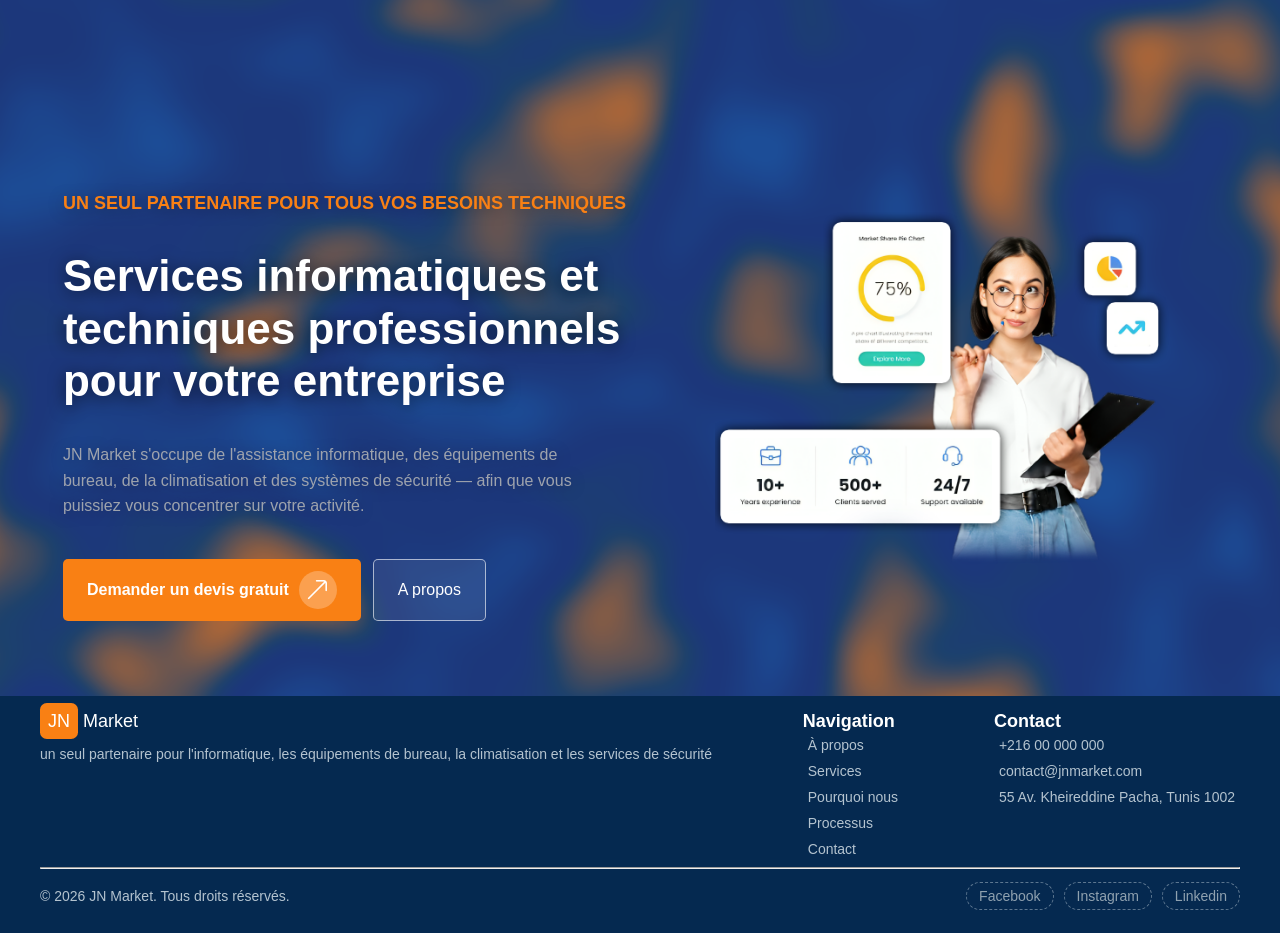
<file: index.html>
<!doctype html>
<html lang="fr">
  <head>
    <meta charset="UTF-8" />
    <meta name="viewport" content="width=device-width, initial-scale=1.0" />
    <title>JN Market — Services informatiques & techniques à Tunis</title>
    <meta
      name="description"
      content="Assistance informatique, équipements de bureau, climatisation et systèmes de sécurité à Tunis — pour entreprises, bureaux, écoles, hôtels et particuliers."
    />
    <!-- Open Graph (Facebook, WhatsApp, LinkedIn…) -->
    <meta property="og:type" content="website" />
    <meta property="og:locale" content="fr_FR" />
    <meta property="og:site_name" content="JN Market" />
    <meta
      property="og:title"
      content="JN Market — Services informatiques & techniques à Tunis"
    />
    <meta
      property="og:description"
      content="Assistance informatique, équipements de bureau, climatisation et systèmes de sécurité à Tunis — pour entreprises, bureaux, écoles, hôtels et particuliers."
    />
    <meta property="og:image" content="assets/images/analytics.png" />
    <meta property="og:image:width" content="2100" />
    <meta property="og:image:height" content="2100" />
    <!-- replace og:url with the real domain once it exists:
         <meta property="og:url" content="https://www.votre-domaine.com/" /> -->
    <meta name="theme-color" content="#052950" />
    <link rel="icon" type="image/svg+xml" href="assets/favicon.svg" />
    <!-- structured data: real business info from the site; phone/email are the
         currently published values — swap in the real ones when available -->
    <script type="application/ld+json">
      {
        "@context": "https://schema.org",
        "@type": "LocalBusiness",
        "name": "JN Market",
        "description": "Assistance informatique, équipements de bureau, climatisation et systèmes de sécurité pour entreprises, bureaux, écoles, hôtels et particuliers.",
        "image": "assets/images/analytics.png",
        "address": {
          "@type": "PostalAddress",
          "streetAddress": "55 Av. Kheireddine Pacha",
          "addressLocality": "Tunis",
          "postalCode": "1002",
          "addressCountry": "TN"
        },
        "telephone": "+216 00 000 000",
        "email": "contact@jnmarket.com"
      }
    </script>
    <!-- bump the ?v= version after editing any css file so browsers re-download it -->
    <link rel="stylesheet" href="css/style.css?v=27" />
    <link rel="stylesheet" href="css/responsive.css?v=23" />
    <link rel="stylesheet" href="assets/icons/css/uicons-regular-rounded.css?v=23" />
  </head>
  <body>
    <a class="skip-link" href="#page">Aller au contenu</a>
    <div class="bg-image-wrap" aria-hidden="true">
      <img
        class="bg-image"
        id="bg-image"
        src="assets/images/background.png"
        alt=""
        draggable="false"
      />
      <div class="bg-veil"></div>
    </div>
    <header class="site-header">
      <div class="container">
        <h1 class="brand"><span>JN</span> Market</h1>
        <nav class="nav-pill" aria-label="Menu principal">
          <p class="nav-drawer-title">Menu</p>
          <ul>
            <li><a href="#about">À propos</a></li>
            <li><a href="#service">Services</a></li>
            <li><a href="#why">Pourquoi nous</a></li>
            <li><a href="#process">Processus</a></li>
            <li><a href="#contact">Contact</a></li>
          </ul>
        </nav>
        <div class="nav-actions">
          <button type="button" class="nav-cta" id="nav-cta">
            Contactez-nous
            <span class="cta-arrow" aria-hidden="true"
              ><span class="fi-rr-arrow-up-right icon"></span
            ></span>
          </button>
          <button
            type="button"
            class="nav-phone"
            id="nav-phone"
            aria-label="Contactez-nous"
          >
            <span class="fi-rr-phone-call" aria-hidden="true"></span>
          </button>
          <button
            type="button"
            class="nav-toggle"
            aria-label="Ouvrir le menu"
            aria-expanded="false"
          >
            <span class="fi-rr-menu-burger"></span>
          </button>
        </div>
      </div>
    </header>

    <main id="page" tabindex="-1">
      <div id="main-page"></div>
      <div id="sub-pages"></div>
      <div
        id="popout-form"
        class="popout"
        role="dialog"
        aria-modal="true"
        aria-labelledby="form-title"
        aria-describedby="form-desc"
      ></div>
    </main>

    <footer class="site-footer">
      <div class="container">
        <div>
          <p class="brand"><span>JN</span> Market</p>
          <p>
            un seul partenaire pour l'informatique, les équipements de bureau,
            la climatisation et les services de sécurité
          </p>
        </div>
        <div>
          <h2>Navigation</h2>
          <nav>
            <ul>
              <li><a href="#about">À propos</a></li>
              <li><a href="#service">Services</a></li>
              <li><a href="#why">Pourquoi nous</a></li>
              <li><a href="#process">Processus</a></li>
              <li><a href="#contact">Contact</a></li>
            </ul>
          </nav>
        </div>
        <div>
          <h2>Contact</h2>
          <nav>
            <ul>
              <li><a href="tel:+21600000000">+216 00 000 000</a></li>
              <li><a href="mailto:contact@jnmarket.com">contact@jnmarket.com</a></li>
              <li>
                <a
                  href="https://www.google.com/maps/search/?api=1&query=55+Av.+Kheireddine+Pacha%2C+Tunis+1002"
                  target="_blank"
                  rel="noopener"
                  >55 Av. Kheireddine Pacha, Tunis 1002</a
                >
              </li>
            </ul>
          </nav>
        </div>
      </div>
      <hr />
      <div class="container">
        <p>© 2026 JN Market. Tous droits réservés.</p>
        <!-- Réseaux sociaux : remplacer par les vraies URLs des profils
             quand elles seront fournies (aucune URL inventée) -->
        <nav aria-label="Réseaux sociaux">
          <ul>
            <li>
              <span class="social-link" title="Profil à venir">facebook</span>
            </li>
            <li>
              <span class="social-link" title="Profil à venir">instagram</span>
            </li>
            <li>
              <span class="social-link" title="Profil à venir">linkedin</span>
            </li>
          </ul>
        </nav>
      </div>
    </footer>
    <script src="js/script.js?v=28"></script>

  </body>
</html>
</file>
<file: css/style.css>
/* ============================================================
   GLOBAL / RESET
   ============================================================ */

*,
*::before,
*::after {
  box-sizing: border-box;
}

/* ============================================================
   VARIABLES
   ============================================================ */

:root {
  --secondary: #f98014;
  --primary: #052950;
  --text-muted: #9ea3ad;
  --general-border: 1px solid #d9dfe8;
  --hover-border: 1px solid #5b7191;
  --general-radius: 20px;
  --translate-hover: translateY(-6px);
  --translate-active: translateY(-3px);
  /* only visual props — animating `all` can force layout/paint work;
     each needs its own duration (commas split transitions, and a
     property without a duration falls back to 0s) */
  --general-transition: transform 0.25s ease, background-color 0.25s ease, color 0.25s ease, border-color 0.25s ease, box-shadow 0.25s ease, opacity 0.25s ease, text-decoration-color 0.25s ease;
  --general-shadow: 0 3px 8px rgba(0, 0, 0, 0.3);
  /* soft white glow behind cards/lists; strengthens on hover */
  --white-shadow: 0 0 22px rgba(255, 255, 255, 0.2);
  --white-shadow-hover: 0 0 32px rgba(255, 255, 255, 0.45);
  --flip-duration: 0.65s;
  --badge-fade: 0.3s;
}

/* skip-to-content link: hidden until focused (keyboard users) */
.skip-link {
  position: absolute;
  top: -100px;
  left: 16px;
  z-index: 1000;
  padding: 10px 18px;
  background: var(--primary);
  color: #fff;
  border-radius: 8px;
  text-decoration: none;
  transition: top 0.2s ease;

  &:focus-visible {
    top: 12px;
  }
}

/* visible focus ring for every interactive element (keyboard nav) */
:focus-visible {
  outline: 2px solid var(--secondary);
  outline-offset: 2px;
}

body {
  margin: 0;
  padding-top: 100px;
  font-family: Verdana, Geneva, Tahoma, sans-serif;
}

/* ============================================================
   BACKGROUND
   ============================================================ */

/* full-screen background image (replaces the old background video). The
   image is oversized with a slight blur and slowly drifts behind the
   content, so the background feels alive without any video file. */
.bg-image-wrap {
  position: fixed;
  inset: 0;
  z-index: -1;
  pointer-events: none;
  overflow: hidden;
  /* fallback while (or if) the image isn't there yet: keep the white
     hero text readable instead of a blank white page */
  background: #052950;

  .bg-image {
    position: absolute;
    /* extra bleed so the drift can travel far without exposing edges */
    inset: -10%;
    width: 120%;
    height: 120%;
    object-fit: cover;
    filter: blur(3px);
    will-change: transform;
    animation: bg-drift 18s ease-in-out infinite alternate;
  }

  .bg-veil {
    position: absolute;
    inset: 0;
    /* white wash: lightens the image slightly so content pops */
    background: rgba(184, 184, 184, 0.15);
  }
}

/* pan + zoom (Ken Burns): the background visibly glides sideways and
   slightly upward while slowly zooming in, then reverses. The bleed
   from inset/width keeps the edges hidden at every point of the drift. */
@keyframes bg-drift {
  from {
    transform: scale(1.05) translate(0, 0);
  }

  to {
    transform: scale(1.1) translate(-6%, -2%);
  }
}

/* ============================================================
   SHARED / UTILITIES
   ============================================================ */

/* a full-width page section */
.page {
  display: flex;
  flex-wrap: wrap-reverse;
  overflow-wrap: anywhere;
  /* uniform 4% breathing room: adjacent sections land ~100–115px apart
     on typical desktop widths (96–128px target) */
  padding: 4%;
  gap: 1%;

  & > * {
    flex: 1;
  }
}

/* section intro text block */
.hero {
  display: flex;
  flex-direction: column;
  justify-content: center;
  align-items: flex-start;
  overflow-wrap: anywhere;
  /* comfortable line lengths for headline + description on wide screens */
  max-width: 640px;
  /* breathing room between kicker, headline, copy and CTAs */
  gap: 18px;
  padding: 2% 1%;

  .number {
    margin: 0;
    font-size: 50px;
    line-height: 1;
    color: var(--secondary);
  }

  .subtitle {
    color: var(--secondary);
    text-transform: uppercase;
    font-weight: 700;
    text-shadow: 0 2px 16px rgba(0, 0, 0, 0.35);
    font-size: 18px;
  }

  .title {
    font-size: 44px;
    margin: 0;
    line-height: 1.2;
    color: #fff;
    text-shadow: 0 2px 16px rgba(0, 0, 0, 0.55);
  }

  .description {
    font-size: medium;
    line-height: 1.6;
    max-width: 60ch;
    color: var(--text-muted);
    text-shadow: 0 2px 16px rgba(0, 0, 0, 0.35);
  }

  button {
    border: none;
    padding: 10px 20px;
    background-color: #f98014;
    color: #fff;
    border-radius: 5px;
    cursor: pointer;
    font-size: larger;
    width: fit-content;
  }

  /* hero call-to-action row: primary (quote form) + secondary (services) */
  .button-group {
    display: flex;
    flex-wrap: wrap;
    gap: 12px;
    margin-top: 6px;
  }

  .btn-primary {
    display: inline-flex;
    align-items: center;
    gap: 10px;
    padding: 12px 24px;
    font-size: 1rem;
    font-weight: 600;

    .cta-arrow {
      display: flex;
      align-items: center;
      justify-content: center;
      width: 38px;
      height: 38px;
      border-radius: 50%;
      background: rgba(255, 255, 255, 0.25);
      color: #fff;
      font-size: 0.75rem;
      transition: transform 0.3s ease;
    }

    &:hover .cta-arrow {
      transform: rotate(45deg);
    }
  }

  /* ghost/outline secondary CTA (an <a> styled as a button) */
  .btn-secondary {
    display: inline-flex;
    align-items: center;
    padding: 11px 24px;
    border: 1px solid rgba(255, 255, 255, 0.6);
    border-radius: 5px;
    background: rgba(255, 255, 255, 0.08);
    color: #fff;
    text-decoration: none;
    font-size: 1rem;
    cursor: pointer;
    transition: var(--general-transition);

    &:hover {
      transform: var(--translate-hover);
      background: rgba(255, 255, 255, 0.16);
      box-shadow: var(--general-shadow);
    }

    &:active {
      opacity: 0.7;
      transform: var(--translate-active);
    }
  }
}

.list {
  display: flex;
  flex-wrap: wrap;

  p {
    display: flex;
    flex-direction: row;
    align-items: center;
    margin: 0;
    padding: 2% 2%;

    span:first-of-type {
      color: var(--secondary);
    }

    span:last-of-type {
      color: var(--primary);
    }
  }
}

/* square icon badge */
.icon {
  width: 48px;
  height: 48px;
  border-radius: 14px;
  display: flex;
  justify-content: center;
  align-items: center;
  font-size: 1.2rem;
  grid-row: 1 / 3;
}

/* ============================================================
   HEADER / NAVIGATION
   ============================================================ */

.site-header {
  position: fixed;
  top: 0;
  left: 0;
  right: 0;
  z-index: 1000;
  padding: 16px 40px;
  background: transparent;

  /* bordered box: brand | pill nav | CTA (stays white over the video) */
  .container {
    display: flex;
    justify-content: space-between;
    align-items: center;
    gap: 24px;
    padding: 8px 10px 8px 20px;
    background: #fff;
    border: 1px solid #111;
    border-radius: 18px;
  }

  .brand {
    margin: 0;
    font-size: 22px;
    font-weight: 700;
    color: #000;
    white-space: nowrap;

    span {
      font-size: 20px;
      color: #fff;
      background-color: #052950;
      border-radius: 8px;
      padding: 6px 8px;
      margin-right: 5px;
    }
  }

  /* the drawer heading only appears inside the mobile menu panel, and
     the phone button only appears on small screens (next to the toggle) */
  .nav-drawer-title,
  .nav-phone {
    display: none;
  }

  /* light-gray pill holding the nav links */
  .nav-pill {
    display: flex;
    align-items: center;
    padding: 4px;
    background: #f1f3f6;
    border-radius: 999px;

    ul {
      display: flex;
      gap: 2px;
      list-style: none;
      margin: 0;
      padding: 0;

      li a {
        display: block;
        padding: 9px 16px;
        border-radius: 999px;
        text-decoration: none;
        color: #3a3f47;
        font-size: 0.95rem;
        font-weight: 500;
        white-space: nowrap;
        transition: var(--general-transition);

        /* the active link (current section) looks like it's hovering */
        &:hover,
        &.active {
          background: #fff;
          color: #000;
          box-shadow: 0 2px 8px rgba(0, 0, 0, 0.08);
        }
      }
    }
  }

  .nav-actions {
    display: flex;
    align-items: center;
    gap: 12px;
  }

  /* black pill CTA with a white arrow circle */
  .nav-cta {
    display: flex;
    align-items: center;
    gap: 10px;
    border: none;
    padding: 9px 10px 9px 22px;
    background: #111;
    color: #fff;
    font-size: 0.95rem;
    font-weight: 600;
    border-radius: 999px;
    cursor: pointer;
    transition: var(--general-transition);

    &:hover {
      background: #333;
      box-shadow: 0 4px 14px rgba(0, 0, 0, 0.25);
    }

    .cta-arrow {
      display: flex;
      align-items: center;
      justify-content: center;
      width: 30px;
      height: 30px;
      border-radius: 50%;
      background: #fff;
      color: #111;
      font-size: 0.85rem;
      transition: transform 0.3s ease;
    }

    &:hover .cta-arrow {
      transform: rotate(45deg);
    }
  }
}

/* ============================================================
   FOOTER
   ============================================================ */

.site-footer {
  background-color: #052950;
  padding: 15px 40px;

  hr {
    color: #b4c3cf;
    width: 100%;
    margin: 5px 0;
  }

  .container {
    display: flex;
    justify-content: space-between;
    align-items: flex-start;
  }      h2,
      .brand {
        margin: 0;
        font-size: 18px;
        color: #ffffff;

        span {
          background-color: #f98014;
          border-radius: 18%;
          padding: 8px;
        }
      }


  p {
    color: #b4c3cf;
    font-size: 14px;
  }

  nav {
    ul {
      list-style: none;
      margin: 0;
      padding: 0;

      li {
        a {
          position: relative;
          padding: 5px 5px;
          text-decoration: none;
          display: block;
          color: #b4c3cf;
          font-size: 14px;
          transition: color 0.3s ease;

          /* hover: text brightens and an accent underline sweeps in */
          &::after {
            content: "";
            position: absolute;
            left: 5px;
            right: 5px;
            bottom: 3px;
            height: 2px;
            background: var(--secondary);
            transform: scaleX(0);
            transform-origin: left;
            transition: transform 0.35s ease;
          }

          &:hover {
            color: #fff;

            &::after {
              transform: scaleX(1);
            }
          }
        }

        p {
          color: #b4c3cf;
          font-size: 14px;
        }
      }
    }
  }

  /* top row: the links stack vertically */
  .container:first-of-type {
    nav {
      ul {
        display: flex;
        flex-direction: column;
      }
    }
  }

  /* bottom row: the social links sit side by side */
  .container:last-of-type {
    align-items: center;

    nav {
      ul {
        display: flex;
        flex-direction: row;
        gap: 10px;
      }
    }
  }

  /* social profiles: placeholder chips until real URLs are provided */
  .social-link {
    display: inline-block;
    padding: 5px 12px;
    font-size: 14px;
    color: #8fa1af;
    border: 1px dashed rgba(180, 195, 207, 0.5);
    border-radius: 999px;
    cursor: default;
    text-transform: capitalize;
  }
}

/* ============================================================
   HOME
   ============================================================ */

.home {

  .image {
    border-radius: var(--general-radius);
    height: auto;
    display: flex;
    align-items: center;
    justify-content: center;

    img {
      border-radius: inherit;
      max-width: 80%;
      height: auto;
    }
  }
}

/* ============================================================
   ABOUT
   ============================================================ */

.about {
  .content {
    .list {
      > p {
        flex: 0 0 calc((100% - 10px) / 2);
        span:last-of-type {
          color: #fff;
          text-shadow: 0 2px 16px rgba(0, 0, 0, 0.35);
        }
      }
    }
  }

  .stats {
    display: flex;
    flex-wrap: wrap;
    gap: 10px;

    > div {
      flex: 0 0 calc((100% - 10px) / 2);
    }

    div {
      background-color: #fff;
      border: var(--general-border);
      border-radius: var(--general-radius);
      box-shadow: var(--white-shadow);
      padding: 0 5%;
      display: flex;
      flex-direction: column;
      justify-content: center;

      .stat-value {
        font-size: 2.5rem;
        color: var(--secondary);
      }

      p {
        font-size: 1.1rem;
        color: var(--text-muted);
      }
    }
  }
}

/* card-flip back button: fades in only once the flip (0.65s) has
   finished, so it never pops in mid-turn */
@keyframes badge-fade-in {
  from {
    opacity: 0;
  }
  to {
    opacity: 1;
  }
}

/* ============================================================
   SERVICES
   ============================================================ */

.service {
  display: flex;
  flex-direction: column;
  align-items: center;
  height: fit-content;
  /* side inset aligned with the .page sections for one clear grid */
  padding: 4%;

  .content {
    align-items: center;
    text-align: center; 
  }

  .card-holder {
    display: flex;
    flex-direction: row;
    flex-wrap: wrap;
    gap: 15px;

    > div {
      flex: 0 0 calc((100% - 45px) / 4);
    }

    /* flat wrapper: gives the 3D depth and takes the hover lift, while
       the .card inside does the actual 180° rotation. The back arrow
       button also lives here, outside the rotation, so it stays flat
       and hoverable in every state. */
    /* the wrapper sizes the card with min-height, so the card grows
       whenever the back content needs more room (content-driven sizing) */
    .flip-card {
      position: relative;
      display: flex;
      min-height: 600px;
      border-radius: var(--general-radius);
      perspective: 1400px;
      box-shadow: var(--white-shadow);
      transition:
        transform 0.25s ease,
        box-shadow 0.25s ease;

      /* the card element itself IS the whole panel — the grid that stacks
         the two faces — and it rotates as one rigid piece: white panel,
         border and faces all turn together. There is no inner wrapper, so
         nothing else could appear to rotate. */
      .card {
        position: relative;
        display: grid;
        flex: 1;
        min-height: inherit;
        width: 100%;
        background: #fff;
        border: var(--general-border);
        border-radius: var(--general-radius);
        transform-style: preserve-3d;
        -webkit-transform-style: preserve-3d;
        transition:
          transform var(--flip-duration) cubic-bezier(0.4, 0, 0.2, 1),
          border-color 0.25s ease;

        /* both faces share the same grid cell */
        .flip-face {
          grid-area: 1 / 1;
          display: flex;
          flex-direction: column;
          backface-visibility: hidden;
          -webkit-backface-visibility: hidden;
        }

        /* front face: image + bottom gradient + always-visible title */
        .flip-front {
            position: relative;
            overflow: hidden;
            border-radius: var(--general-radius);

            img {
              border-radius: var(--general-radius);
              width: 100%;
              flex: 1;
              min-height: 0;
              object-fit: cover;
              transition:
                filter 0.4s ease,
                transform 0.6s ease;
            }

            /* bottom gradient keeps the title readable over any image */
            &::before {
              content: "";
              position: absolute;
              inset: auto 0 0 0;
              height: 45%;
              background: linear-gradient(to top, rgba(5, 41, 80, 0.8), transparent);
              z-index: 1;
              pointer-events: none;
            }

            /* hover veil */
            &::after {
              content: "";
              position: absolute;
              inset: 0;
              background: rgba(5, 41, 80, 0.55);
              opacity: 0;
              transition: opacity 0.4s ease;
            }

            .flip-title {
              position: absolute;
              left: 0;
              right: 0;
              bottom: 18px;
              z-index: 2;
              display: flex;
              align-items: flex-start;
              text-align: left;
              padding: 0 18px;
              pointer-events: none;

              h3 {
                margin: 0;
                color: #fff;
                font-size: 1.25rem;
                line-height: 1.25;
                text-shadow: 0 2px 14px rgba(0, 0, 0, 0.55);
              }
            }
          }

          /* back face: the original card content */
          .flip-back {
            position: relative;
            transform: rotateY(180deg);
            -webkit-transform: rotateY(180deg);
            padding: 6% 7%;
            overflow-y: auto;
            border-radius: var(--general-radius);

            /* tighter sizing so the back face fits */
            .icon {
              width: 40px;
              height: 40px;
              font-size: 1rem;
            }

            .description {
              display: flex;
              flex-direction: column;

              span {
                color: #eef3f8;
                background: #052950;
              }

              h3 {
                font-size: 18px;
                margin: 10px 0 0;
              }

              p {
                color: #5e636d;
                line-height: 1.45;
                margin: 8px 0 0;
              }
            }

            hr {
              width: 100%;
              margin: 1.2rem 0;
              border: none;
              border-top: 1px solid #d9dfe8;
            }

            .list {
              flex-direction: column;

              p {
                padding: 8px 0;
              }
            }
          }
        }

      /* flip buttons: open (front, bottom-right) / back (bottom-left).
         Base styles live on the flat wrapper so both the front badge
         (inside the rotating card) and the back badge (outside it)
         share them. */
      .flip-badge {
        position: absolute;
        bottom: 14px;
        width: 42px;
        height: 42px;
        border-radius: 50%;
        border: none;
        padding: 0;
        background: var(--primary);
        color: #fff;
        z-index: 2;
        display: flex;
        align-items: center;
        justify-content: center;
        font-size: 1.05rem;
        cursor: pointer;
        box-shadow: 0 4px 12px rgba(0, 0, 0, 0.3);
        transition:
          transform 0.3s ease,
          background 0.25s ease;

        &:hover {
          background: var(--secondary);
          transform: scale(1.08);
        }

        &:focus-visible {
          outline: 3px solid var(--secondary);
          outline-offset: 2px;
        }
      }

      /* the front button sits bottom-right in EVERY state: its position
         must not depend on the flip, or the instant the flip starts it
         would lose its right-anchor and jump to its static position
         (bottom-left) mid-rotation — the desktop-only glitch. */
      .flip-front .flip-badge {
        right: 14px;
      }

      /* the front button fades in only after the card has flipped back
         to the front (mirror of the back button). The :not(.flipped)
         part stops matching while the card is flipped, which restarts
         the animation on every unflip. */
      &:not(.flipped) .flip-front .flip-badge {
        animation: badge-fade-in var(--badge-fade) ease var(--flip-duration) both;
      }

      /* the back button is a flat child of the wrapper (outside the 3D
         rotation), shown only while the card is flipped. opacity: 0 is
         the resting state so the delayed fade-in animation can never
         flash it at full opacity for a frame while it sets up. */
      .flip-back-badge {
        left: 14px;
        display: none;
        opacity: 0;
      }

      /* flipped state: the card itself rotates 180° */
      &.flipped .card {
        transform: rotateY(180deg);
        -webkit-transform: rotateY(180deg);
      }

      /* the back button fades in only after the flip has finished, so
         it never appears mid-turn */
      &.flipped .flip-back-badge {
        display: flex;
        animation: badge-fade-in var(--badge-fade) ease var(--flip-duration) both;
      }

      /* hover on the front face only: gently blur/zoom the image; the
         title stays visible above the bottom gradient */
      &:not(.flipped):hover .flip-front {
        img {
          filter: blur(6px) brightness(0.75);
          transform: scale(1.06);
        }

        &::after {
          opacity: 1;
        }
      }
    }
  }
}

/* ============================================================
   WHY US
   ============================================================ */

.why {
  display: flex;
  flex-direction: column;
  flex-wrap: wrap;
  align-items: center;
  height: fit-content;
  /* side inset aligned with the .page sections for one clear grid */
  padding: 4%;

  .content {
    align-items: center;
    text-align: center;
  }

  .list {
    flex-direction: row;
    gap: 15px;

    > p {
      flex: 0 0 calc((100% - 45px) / 3);
      background-color: #fff;
      border: 1px solid var(--secondary);
      border-radius: var(--general-radius);
      box-shadow: var(--white-shadow);
      gap: 10px;
    }

    p {
      span:first-of-type {
        /* exact tint of the --secondary accent */
        background-color: rgba(249, 128, 20, 0.15);
      }
    }
  }
}

/* ============================================================
   PROCESS
   ============================================================ */

.process {
  display: flex;
  flex-direction: column;
  align-items: center;
  height: fit-content;
  /* side inset aligned with the .page sections for one clear grid */
  padding: 4%;

  .content {
    align-items: center;
    text-align: center;
  }

  .card-holder {
    display: flex;
    align-items: center stretch;
    justify-content: center;
    flex-wrap: wrap;
    gap: 15px;

    > div {
      flex: 0 0 calc((100% - 45px) / 4);
    }

    div {
      display: flex;
      flex-direction: row;
      flex: 1 1;
      gap: 20px;

      .card {
        padding: 7% 3%;
        background: #1e3f75;
        border: 1px solid #5b7191;
        border-radius: var(--general-radius);
        box-shadow: var(--white-shadow);
        display: grid;
        grid-template-rows: repeat(3, 0.5fr);

        .number {
          font-weight: bolder;
        }

        .title {
          color: #fff;
        }

        .description {
          color: #999999;
        }
      }

      .arrow {
        align-self: center;
        font-size: 28px;
        color: var(--secondary);
      }
    }
  }
}

/* ============================================================
   CONTACT
   ============================================================ */

.contact {
  /* dark panel closes the section rhythm (white cards → dark blue),
     leading into the matching footer */
  padding: 5% 4%;

  .card-holder {
    flex-direction: column;
    flex: auto 0 calc((100% - 45px) / 3);
    gap: 15px;

    .card {
      display: grid;
      grid-template-columns: 60px 1fr;
      grid-template-rows: auto auto;
      column-gap: 18px;
      padding: 22px;
      border: 1px solid #dfe6ef;
      border-radius: 18px;
      background: #fff;
      box-shadow: var(--white-shadow);

      span {
        background: #eef3f8;
        color: var(--primary);
      }

      h3 {
        text-transform: uppercase;
        font-size: 0.8rem;
        color: #777;
        margin-bottom: 4px;
      }

      p {
        font-size: 1.1rem;
        font-weight: 600;
        color: #052950;
      }

      a {
        font-size: 1.1rem;
        font-weight: 600;
        color: #052950;
        text-decoration: underline;
        text-decoration-color: rgba(5, 41, 80, 0.3);
        text-underline-offset: 4px;
        transition: color 0.3s ease, text-decoration-color 0.3s ease;

        &:hover {
          color: var(--secondary);
          text-decoration-color: var(--secondary);
        }
      }

      /* address card: opens Google Maps built from the real address */
      .map-link {
        grid-column: 2;
        justify-self: start;
        align-self: start;
        display: inline-flex;
        align-items: center;
        gap: 6px;
        margin-top: 12px;
        padding: 8px 14px;
        font-size: 0.85rem;
        font-weight: 600;
        color: var(--primary);
        text-decoration: none;
        border: 1px solid #dfe6ef;
        border-radius: 999px;
        background: #f4f7fb;
        transition: background 0.3s ease, color 0.3s ease,
          border-color 0.3s ease;

        .icon {
          background: transparent;
          color: inherit;
          font-size: 0.75rem;
        }

        &:hover {
          color: #fff;
          background: var(--secondary);
          border-color: var(--secondary);
        }
      }

      /* embedded map: spans the full card width under the address */
      .map-embed {
        grid-column: 1 / -1;
        width: 100%;
        height: 220px;
        margin-top: 14px;
        border: 1px solid #dfe6ef;
        border-radius: 12px;
        background: #eef3f8;
      }
    }
  }
}

/* ============================================================
   MODAL / POPOUT
   ============================================================ */

.popout {
  position: fixed;
  inset: 0;
  display: none;
  justify-content: center;
  align-items: center;
  background: rgba(0, 0, 0, 0.5);
  backdrop-filter: blur(8px);
  -webkit-backdrop-filter: blur(8px);
  z-index: 99999;
  padding: 20px;

  /* open state */
  &.active {
    display: flex;
  }

  .form {
    position: relative;
    display: flex;
    flex-direction: column;
    width: 100%;
    max-width: 560px;
    max-height: calc(100vh - 6rem);
    overflow-y: auto;
    padding: 35px;
    background: #fff;
    border: 1px solid #dfe6ef;
    border-radius: 26px;
    box-shadow: 0 10px 30px rgba(0, 0, 0, 0.205);

    .description {
      margin-bottom: 30px;

      h2 {
        font-size: 2rem;
        color: #052950;
        margin-bottom: 8px;
      }

      p {
        color: #777;
      }
    }

    form {
      display: flex;
      flex-direction: column;
      gap: 24px;

      .row {
        display: grid;
        grid-template-columns: 1fr 1fr;
        gap: 18px;
      }

      .input-group {
        display: flex;
        flex-direction: column;
        gap: 10px;

        label {
          font-weight: 600;
          color: #052950;
        }

        span {
          color: #5e636d;
          margin-left: 20px;
          display: none;
        }

        input,
        textarea {
          width: 100%;
          border: 1px solid #d8dee7;
          border-radius: 14px;
          padding: 15px 18px;
          font-size: 1rem;
          outline: none;
          background: #fff;
        }

        textarea {
          resize: vertical;
          min-height: 170px;
        }
        input.right-input,
        textarea.right-input {
          border-color: #007006 !important;
          box-shadow: 0 0 4px 1px rgba(0, 112, 6, 0.35);
        }

        input.wrong-input,
        textarea.wrong-input {
          border: solid 1px rgb(136, 7, 7) !important;
          box-shadow: 0 0 4px 1px rgba(136, 7, 7, 0.35);
        }

        input.missing-input,
        textarea.missing-input {
          border-color: #e0a800 !important;
          box-shadow: 0 0 4px 1px rgba(224, 168, 0, 0.35);
        }

        span.right-result {
          color: #007006 !important;
        }

        span.wrong-result {
          color: #880707 !important;
        }

        span.missing-result {
          color: #b8860b !important;
        }
      }

      .button-group {
        display: flex;
        gap: 15px;
        margin-top: 10px;

        button {
          border: none;
          border-radius: 14px;
          padding: 16px 26px;
          cursor: pointer;
          font-size: 1rem;
          font-weight: 600;
        }

        button[type="submit"] {
          flex: 1;
          background-color: #052950;
          color: #fff;
          display: flex;
          justify-content: center;
          align-items: center;
          gap: 10px;
        }

        button[type="reset"] {
          background: #eef3f8;
          color: #555;
        }
      }

      .form-error {
        margin: 0;
        text-align: center;
        color: #880707;
      }
    }

    /* close button */
    .close {
      position: absolute;
      top: 18px;
      right: 18px;
      border: none;
      background: transparent;
      padding: 0;
      cursor: pointer;

      .icon {
        background: #eef3f8;
        color: var(--primary);
      }
    }

    /* success screen */
    .form-success {
      text-align: center;
      padding: 20px 0;

      span {
        font-size: 3rem;
        color: #007006;
      }

      h3 {
        color: #052950;
        margin: 10px 0 5px;
      }

      p {
        color: #777;
        margin: 0 0 20px;
      }
    }

    .success-close {
      border: none;
      border-radius: 14px;
      padding: 14px 26px;
      background: #eef3f8;
      color: #555;
      font-size: 1rem;
      font-weight: 600;
      cursor: pointer;
    }
  }
}

/* ============================================================
   UTILITIES
   ============================================================ */

/* utility: hide any element */
.hidden {
  display: none !important;
}
</file>
<file: css/responsive.css>
/* animations & transitions */

/* --- page reveal --- */
.page {
  opacity: 0;
  transform: translateY(30px);
  animation: pageAppear 0.6s ease forwards;

  button {
    transition: var(--general-transition);

    &:hover {
      transform: var(--translate-hover);
      box-shadow: var(--general-shadow);

      &:active {
        opacity: 0.7;
        transform: var(--translate-active);
      }
    }
  }
}

@keyframes pageAppear {
  from {
    opacity: 0;
    transform: translateY(30px);
  }

  to {
    opacity: 1;
    transform: translateY(0);
  }
}

@keyframes wrapArrow {
  0% {
    transform: translateX(0);
    opacity: 1;
  }

  45% {
    transform: translateX(20px);
    opacity: 1;
  }

  50% {
    transform: translateX(20px);
    opacity: 0;
  }

  51% {
    transform: translateX(-20px);
    opacity: 0;
  }

  55% {
    opacity: 1;
  }

  100% {
    transform: translateX(0);
    opacity: 1;
  }
}

/* vertical twin of wrapArrow: on mobile the arrow points down
   (rotate(90deg)), so the wrap must slide along Y and keep that
   rotation — otherwise it snaps horizontal and hops sideways */
@keyframes wrapArrowDown {
  0% {
    transform: rotate(90deg) translateY(0);
    opacity: 1;
  }

  45% {
    transform: rotate(90deg) translateY(20px);
    opacity: 1;
  }

  50% {
    transform: rotate(90deg) translateY(20px);
    opacity: 0;
  }

  51% {
    transform: rotate(90deg) translateY(-20px);
    opacity: 0;
  }

  55% {
    opacity: 1;
  }

  100% {
    transform: rotate(90deg) translateY(0);
    opacity: 1;
  }
}

@keyframes popoutFade {
  from {
    opacity: 0;
  }

  to {
    opacity: 1;
  }
}

@keyframes formPop {
  from {
    opacity: 0;
    transform: translateY(24px) scale(0.95);
  }

  to {
    opacity: 1;
    transform: translateY(0) scale(1);
  }
}

@keyframes popoutFadeOut {
  from {
    opacity: 1;
  }

  to {
    opacity: 0;
  }
}

@keyframes formPopOut {
  from {
    opacity: 1;
    transform: translateY(0) scale(1);
  }

  to {
    opacity: 0;
    transform: translateY(16px) scale(0.96);
  }
}

@keyframes successFadeIn {
  from {
    opacity: 0;
    transform: translateY(10px);
  }

  to {
    opacity: 1;
    transform: translateY(0);
  }
}

/* scroll-triggered card reveal: cards stay hidden until their section
   scrolls into view, then fade + slide in once (classes are added by
   JS, so no-JS / reduced-motion visitors see them plainly) */
.reveal {
  opacity: 0;
  transition:
    opacity 0.7s ease,
    transform 0.7s ease;
}

.reveal-up {
  transform: translateY(40px);
}

.reveal.revealed {
  opacity: 1;
  transform: none;
}

/* ============================================================
   HEADER / NAVIGATION
   ============================================================ */

html {
  scroll-behavior: smooth;
}

.site-header {
  transition:
    transform 0.35s ease,
    opacity 0.35s ease;

  &.hide {
    transform: translateY(-100%);
    opacity: 0;
  }
}

/* ============================================================
   HOME
   ============================================================ */

.home {
  .button {
    &:has(button:disabled) {
      cursor: not-allowed;
    }

    button {
      &:disabled {
        pointer-events: none;
        cursor: not-allowed;
        opacity: 0.4;
      }
    }
  }
}

/* ============================================================
   ABOUT
   ============================================================ */

.about {
  .stats {
    div {
      transition: var(--general-transition);

      &:hover {
        transform: var(--translate-hover);
        border: var(--hover-border);
        box-shadow: var(--white-shadow-hover);
      }
    }
  }
}

/* ============================================================
   SERVICES
   ============================================================ */

.service {
  .card-holder {
    .flip-card {
      /* lift on hover, in both flipped and unflipped states (the wrapper
         never rotates, so this transform never fights the flip) */
      &:hover {
        transform: translateY(-6px);
        box-shadow: var(--white-shadow-hover);
      }

      /* the panel's border lives on the rotating .card */
      &:hover .card {
        border-color: #5b7191;
      }
    }
  }
}

/* ============================================================
   WHY US
   ============================================================ */

.why {
  .list {
    p {
      transition: var(--general-transition);

      &:hover {
        transform: var(--translate-hover);
        box-shadow: var(--white-shadow-hover);
        border: 1px solid #5b7191;
      }
    }
  }
}

/* ============================================================
   PROCESS
   ============================================================ */

.process {
  .card-holder {
    
    > div {
      .arrow {
        &:hover {
          animation: wrapArrow .9s linear;
        }
      }
    }

    .card {
      transition: var(--general-transition);

      &:hover {
        transform: translateX(6px);
        box-shadow: var(--white-shadow-hover);
        border: var(--general-border);
      }
    }
  }
}

/* ============================================================
   CONTACT
   ============================================================ */

.contact {
  .card-holder {
    .card {
      transition: var(--general-transition);

      &:hover {
        border: var(--hover-border);
        transform: var(--translate-hover);
        box-shadow: var(--white-shadow-hover);
      }
    }
  }
}

/* ============================================================
   MODAL / POPOUT
   ============================================================ */

.popout {
  &.active {
    animation: popoutFade 0.3s ease forwards;
  }

  &.active .form {
    animation: formPop 0.4s cubic-bezier(0.16, 1, 0.3, 1);
  }


  &.closing {
    animation: popoutFadeOut 0.3s ease forwards;
  }

  &.closing .form {
    animation: formPopOut 0.3s ease forwards;
  }

  .form {
    form {
      .input-group {
        input,
        textarea {
          transition: border-color 0.25s ease, box-shadow 0.25s ease, transform 0.25s ease;

          &:focus {
            border-color: #0f5eb3;
            box-shadow: 0 0 4px 2px rgba(49, 154, 202, 0.15);
            transform: translateY(-4px);
          }
        }

        span {
          transition: color 0.3s ease, opacity 0.3s ease;
        }
      }

      .button-group {
        button {
          transition: background-color 0.25s ease, box-shadow 0.25s ease, transform 0.25s ease;
        }

        button[type="submit"] {
          &:hover {
            background-color: #113f7d;
            box-shadow: 0 4px 10px rgba(0, 0, 0, 0.6);
            transform: translateY(-4px);

            &:active {
              background-color: #1f3b68;
              transform: translateY(-2px);
            }
          }
        }

        button[type="reset"] {
          &:hover {
            background-color: #cccccc;
            color: #3a3a3a;
            box-shadow: 0 4px 10px rgba(0, 0, 0, 0.6);
            transform: translateY(-4px);

            &:active {
              background-color: rgb(219, 219, 219);
              transform: translateY(-2px);
            }
          }
        }
      }
    }

    /* X close button: hover spins the badge */
    .close {
      .icon {
        transition: var(--general-transition);
      }

      &:hover .icon {
        background: #052950;
        color: #fff;
        transform: rotate(90deg);
      }
    }

    .form-success {
      animation: successFadeIn 0.4s ease;
    }

    .success-close {
      transition: var(--general-transition);

      &:hover {
        background: #052950;
        color: #fff;
      }
    }
  }
}

/* reduced motion */

@media (prefers-reduced-motion: reduce) {
  /* no smooth scrolling for anchor jumps either */
  html {
    scroll-behavior: auto;
  }

  /* disable entrance/exit animations and hover transitions; layouts
     stay identical, everything just happens instantly */
  .page,
  .site-header,
  .service .card-holder .flip-card,
  .service .card-holder .card,
  .service .flip-front img,
  .service .card-holder .flip-badge,
  .page button,
  .about .stats > div,
  .why .list > p,
  .process .card-holder .card,
  .process .arrow,
  .contact .card-holder .card,
  .hero .btn-primary,
  .hero .btn-secondary,
  .nav-cta,
  .nav-cta .cta-arrow,
  .nav-toggle,
  .site-header .nav-pill,
  .site-header .nav-pill a,
  .site-header .nav-phone,
  .popout,
  .popout .form,
  .form-success {
    animation: none;
    transition: none;
  }

  /* the background image is fine under reduced motion — just freeze
     its drift so nothing moves */
  .bg-image {
    animation: none;
  }

  /* with animations off, the back button's resting opacity (0) would
     keep it invisible, so it must simply show while the card is flipped */
  .service .card-holder .flip-card.flipped .flip-back-badge {
    opacity: 1;
    animation: none;
  }
}

/* ==================================================== */
/*                    responsive                        */
/* ==================================================== */

/* the hamburger button only exists for small screens */
.nav-toggle {
  display: none;
}

/* keep anchor jumps clear of the fixed header */
#home,
#about,
#service,
#why,
#process,
#contact {
  scroll-margin-top: 90px;
}

/* body scroll is locked while the mobile menu is open */
body.menu-open {
  overflow: hidden;
}

/* ---------------------------------------------------- */
/*                  tablets (≤ 992px)                    */
/* ---------------------------------------------------- */

@media (max-width: 992px) {
  .site-header {
    padding: 14px 24px;
  }

  .hero {
    .title {
      font-size: 36px;
    }

    .number {
      font-size: 42px;
    }
  }

  .service .card-holder > div {
    flex: 0 0 calc((100% - 15px) / 2);
  }

  .why .list > p {
    flex: 0 0 calc((100% - 15px) / 2);
  }

  .process .card-holder > div {
    flex: 0 0 calc((100% - 15px) / 2);
  }
}

/* ---------------------------------------------------- */
/*                    phones (≤ 768px)                   */
/* ---------------------------------------------------- */

@media (max-width: 768px) {
  /* ---- header + hamburger menu ---- */
  body {
    padding-top: 72px;
  }

  .site-header {
    padding: 10px 16px;
  }

  .site-header .container {
    padding: 6px 8px 6px 12px;
    border-radius: 14px;
  }

  .site-header h1,
  .site-header h1 span {
    font-size: 18px;
  }

  /* the pill becomes a floating rounded drawer below the header;
     the CTA is dropped on small screens (the hero CTA takes over) */
  .site-header .nav-cta {
    display: none;
  }

  /* the drawer IS the .nav-pill element, so target it directly to beat
     the base pill styles (equal specificity, later source) */
  .site-header .nav-pill {
    position: fixed;
    top: 84px;
    right: 16px;
    width: min(80vw, 320px);
    max-height: calc(100dvh - 110px);
    padding: 6px 10px 14px;
    /* stack the drawer title above the links, full width */
    flex-direction: column;
    align-items: stretch;
    background: #fff;
    border: 1px solid #dfe6ef;
    border-radius: 24px;
    box-shadow: 0 18px 50px rgba(5, 41, 80, 0.35);
    overflow-y: auto;
    transform: translateX(calc(100% + 16px));
    visibility: hidden;
    transition:
      transform 0.35s cubic-bezier(0.16, 1, 0.3, 1),
      visibility 0.35s;
    z-index: 1001;

    /* small heading gives the panel an intentional top edge */
    .nav-drawer-title {
      display: block;
      margin: 0;
      padding: 14px 14px 10px;
      font-size: 0.78rem;
      font-weight: 700;
      letter-spacing: 0.16em;
      text-transform: uppercase;
      color: #9aa3ad;
    }


    ul {
      flex-direction: column;
      gap: 4px;

      li {
        a {
          font-size: 1.02rem;
          font-weight: 600;
          padding: 13px 16px;
          border-radius: 14px;
          color: #26313d;

          &:hover,
          &.active {
            background: #f1f3f6;
            color: var(--primary);
            box-shadow: none;
            text-shadow: none;
            scale: 1;
          }
        }
      }
    }
  }

  .site-header.nav-open .nav-pill {
    transform: translateX(0);
    visibility: visible;
  }

  .nav-toggle {
    display: flex;
    align-items: center;
    justify-content: center;
    width: 44px;
    height: 44px;
    border: none;
    border-radius: 12px;
    background: #eef3f8;
    color: var(--primary);
    font-size: 1.35rem;
    cursor: pointer;
    transition: var(--general-transition);
    touch-action: manipulation;
    -webkit-tap-highlight-color: transparent;
    position: relative;
    z-index: 1002;

    &:hover {
      background: var(--primary);
      color: #fff;
    }
  }

  /* phone contact button, beside the hamburger (scoped to beat the
     base .site-header .nav-phone hide rule) */
  .site-header .nav-phone {
    display: flex;
    align-items: center;
    justify-content: center;
    width: 44px;
    height: 44px;
    border: none;
    border-radius: 12px;
    background: #eef3f8;
    font-size: 1.15rem;
    cursor: pointer;
    transition: var(--general-transition);
    touch-action: manipulation;
    -webkit-tap-highlight-color: transparent;
    position: relative;
    z-index: 1002;

    .fi-rr-phone-call {
      color: var(--secondary);
    }

    &:hover {
      background: var(--primary);

      .fi-rr-phone-call {
        color: #fff;
      }
    }
  }

  /* ---- shared page/hero sizing ---- */
  .page {
    padding: 10% 5%;
    margin: 4% 0;
    gap: 22px;

    > * {
      flex: 1 1 100%;
    }
  }

  .hero {
    padding: 1% 0;

    .title {
      font-size: 28px;
    }

    .number {
      font-size: 38px;
    }

    .description {
      font-size: 0.95rem;
    }

    button {
      width: 100%;
      padding: 14px 20px;
      touch-action: manipulation;
    }
  }

  .home .image {
    order: -1;
  }

  /* ---- about ---- */
  .about .content .list > p {
    flex: 1 1 100%;
  }

  .about .stats > div {
    padding: 6%;

    .stat-value {
      font-size: 2rem;
    }
  }

  /* ---- service ---- */
  .service {
    padding: 10% 5%;

    .card-holder {
      gap: 18px;

      > div {
        flex: 1 1 100%;
      }
    }
  }

  /* ---- why ---- */
  .why {
    padding: 10% 5%;

    .list {
      gap: 12px;

      > p {
        flex: 1 1 100%;
      }
    }
  }

  /* ---- process ---- */
  .process {
    padding: 10% 5%;

    .card-holder {
      gap: 12px;

      > div {
        flex: 1 1 100%;
      }

      .arrow {
        transform: rotate(90deg);

        /* the wrap animation must follow the arrow's new (downward)
           direction instead of sliding it sideways */
        &:hover {
          animation: wrapArrowDown .9s linear;
        }
      }

      div .card {
        padding: 6% 5%;
      }
    }
  }

  /* ---- contact ---- */
  .contact .card-holder {
    gap: 14px;

    .card {
      padding: 18px;
    }
  }

  /* ---- footer ---- */
  .site-footer {
    padding: 24px 16px;

    .container {
      flex-direction: column;
      gap: 18px;
    }

    .container:last-of-type {
      align-items: center;
      text-align: center;
    }
  }

  /* ---- popout form ---- */
  .popout {
    padding: 10px;
  }

  /* service flip cards */
  .service .card-holder .flip-card .flip-badge {
    width: 38px;
    height: 38px;
    bottom: 12px;
  }
  
  .service .card-holder .flip-card .flip-front .flip-badge {
    right: 12px;
  }

  .service .card-holder .flip-card .flip-back-badge {
    left: 12px;
  }

  .popout .form {
    padding: 26px 18px;
    max-height: calc(100vh - 20px);
    max-height: calc(100dvh - 20px);
    border-radius: 20px;

    .description h2 {
      font-size: 1.5rem;
    }

    form {
      .row {
        grid-template-columns: 1fr;
      }

      .button-group {
        flex-direction: column;

        button {
          width: 100%;
        }
      }

      .input-group textarea {
        min-height: 130px;
      }
    }

    .close {
      top: 12px;
      right: 12px;
    }
  }
}
</file>
